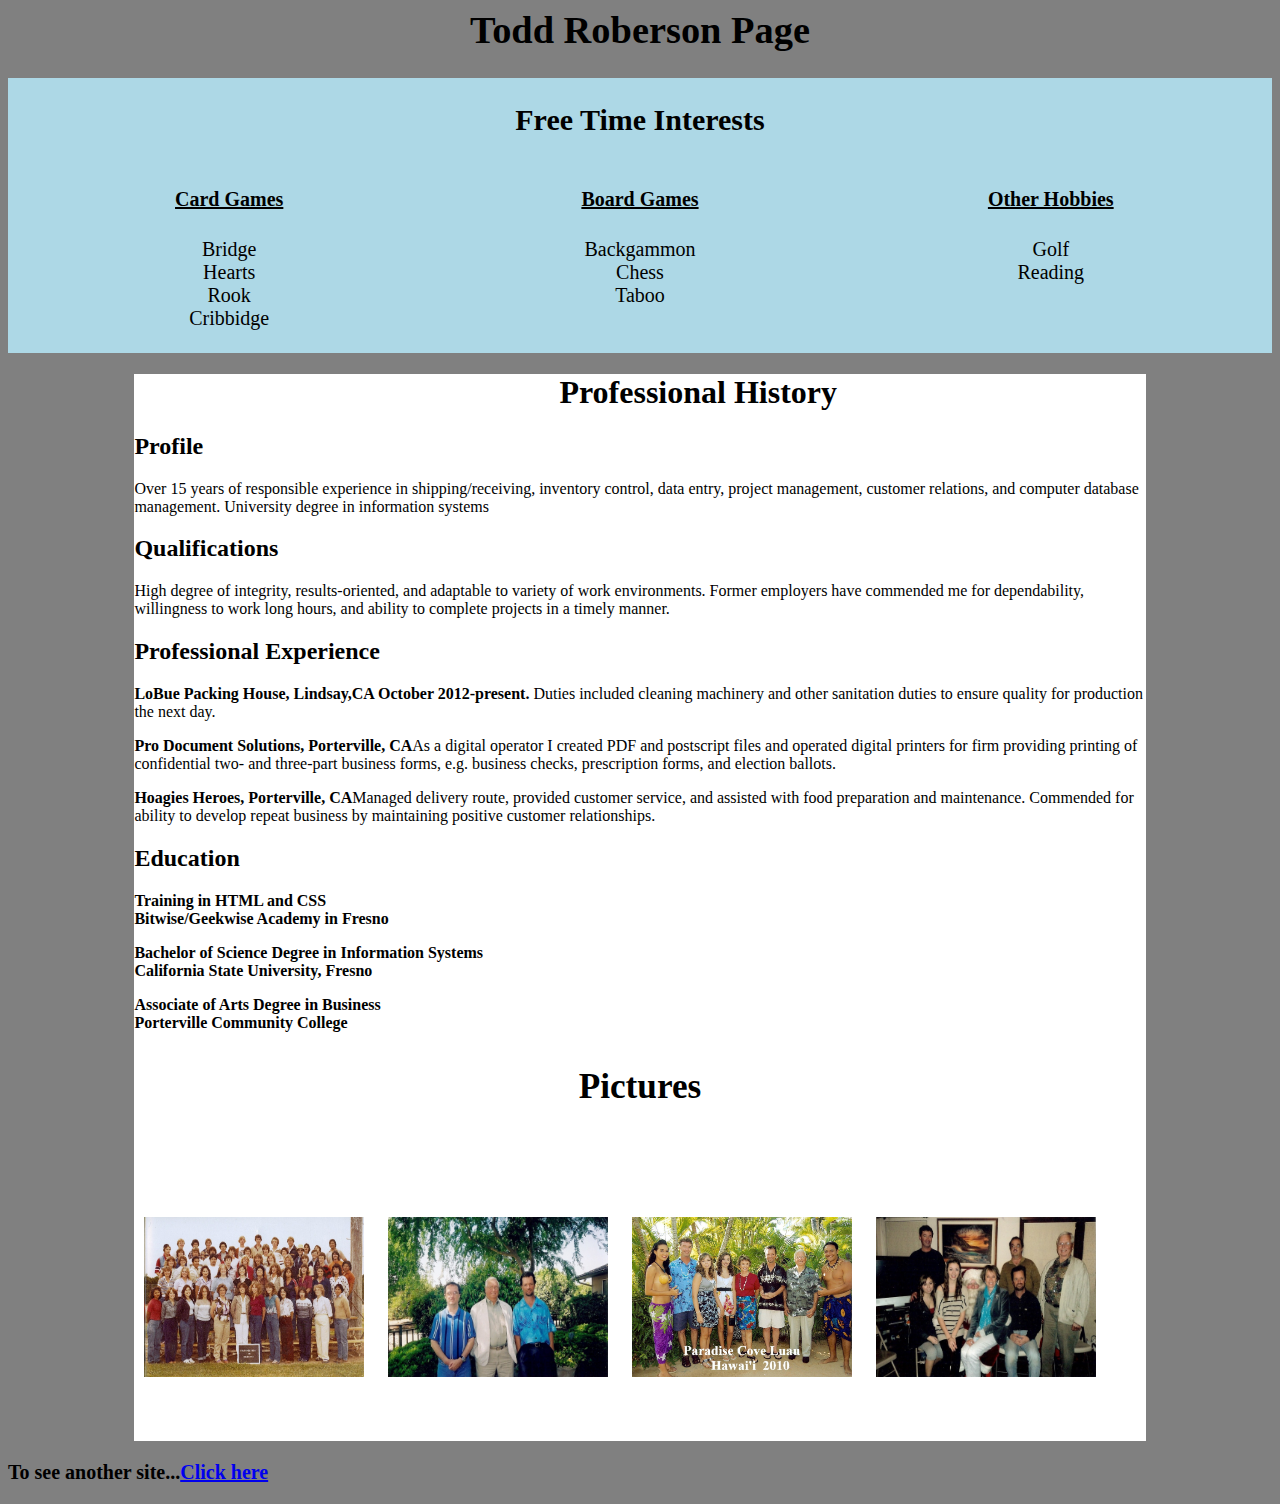
<file: indexmain.html>
<!DOCTYPE.html>
<head>
	<link rel="stylesheet" type="text/css" href="css/stylemain.css">
</head>
<body>
	<header>
		<h1>Todd Roberson Page</h1>
	</header>
	<div class="my-hobbies">
		<h2>Free Time Interests</h2>
		<div class="card-games">
			<h4><u>Card Games</u></h4>
			<p>Bridge<br>Hearts<br>Rook<br>Cribbidge</p>
		</div>
		<div class="board-games">
			<h4><u>Board Games</u></h4>
			<p>Backgammon<br>Chess<br>Taboo</p>
		</div>
		<div class="other-hobbies">
			<h4><u>Other Hobbies</u></h4>
			<p>Golf<br>Reading</p>
		</div>
	</div>
	

	<div class="my-info">
		<h1>Professional History</h1>
		<h2>Profile</h2>
		<p>Over 15 years of responsible experience in shipping/receiving, inventory control, data entry, project management, customer relations, and computer database management. University degree in information systems </p>
		<h2>Qualifications</h2>
		<p>High degree of integrity, results-oriented, and adaptable to variety of work environments. Former employers have commended me for dependability, willingness to work long hours, and ability to complete projects in a timely manner. </p>
		<h2>Professional Experience</h2>
		<p><b>LoBue Packing House, Lindsay,CA October 2012-present.</b> Duties included cleaning machinery and other sanitation duties to ensure quality for production the next day.<p><b>Pro Document Solutions, Porterville, CA</b>As a digital operator I created PDF and postscript files and operated digital printers for firm providing printing of confidential two- and three-part business forms, e.g. business checks, prescription forms, and election ballots.</p><p><b>Hoagies Heroes, Porterville, CA</b>Managed delivery route, provided customer service, and assisted with food preparation and maintenance. Commended for ability to develop repeat business by maintaining positive customer relationships.
		</p>
		<h2>Education</h2>
		<p><b>Training in HTML and CSS<br>Bitwise/Geekwise Academy in Fresno
		<p><b>Bachelor of Science Degree in Information Systems<br>California State University, Fresno</b></p>
		<p><b>Associate of Arts Degree in Business<br>Porterville Community College</b></p>


		<h3><b>Pictures</b></h3>


		<div class="mypic">
			<img src="images/class.jpg">
			<img src="images/todd1.jpg">
			<img src="images/todd2.jpg">
			<img src="images/todd3.jpg">
		</div>
	</div>
	<div class="church-link">
		<p>To see another site...<a href="index1.html">Click here</a></p>
	</div>
	
</body>
</file>
<file: css/stylemain.css>
body{
	background-color: gray;
}

header{
	text-align: center;
	font-size: 120%;
}

.my-hobbies{
	height: 275px;
	background-color: lightblue;
	text-align: center;
	font-size: 125%;
}
.my-hobbies h2{
	width: 100%;
	float: left;
}

.card-games{
	width: 35%;
	float: left;
}
.board-games{
	width: 30%;
	float: left;
}
.other-hobbies {
	width: 35%;
	float: left;
}

.my-info{
	width: 80%;
	margin-left: 10%;
	background-color: white;

}
.my-info h1{
	margin-left: 425px;
}
.my-info h3{
	text-align: center;
	font-size: 220%;
}
.mypic{
	margin-top: 100px;
	padding-bottom: 50px;
}

.mypic img{
	width: 220px;
	height: 160px;
	margin: 10px;
}
.church-link p{
	font-size: 125%;
}
</file>
